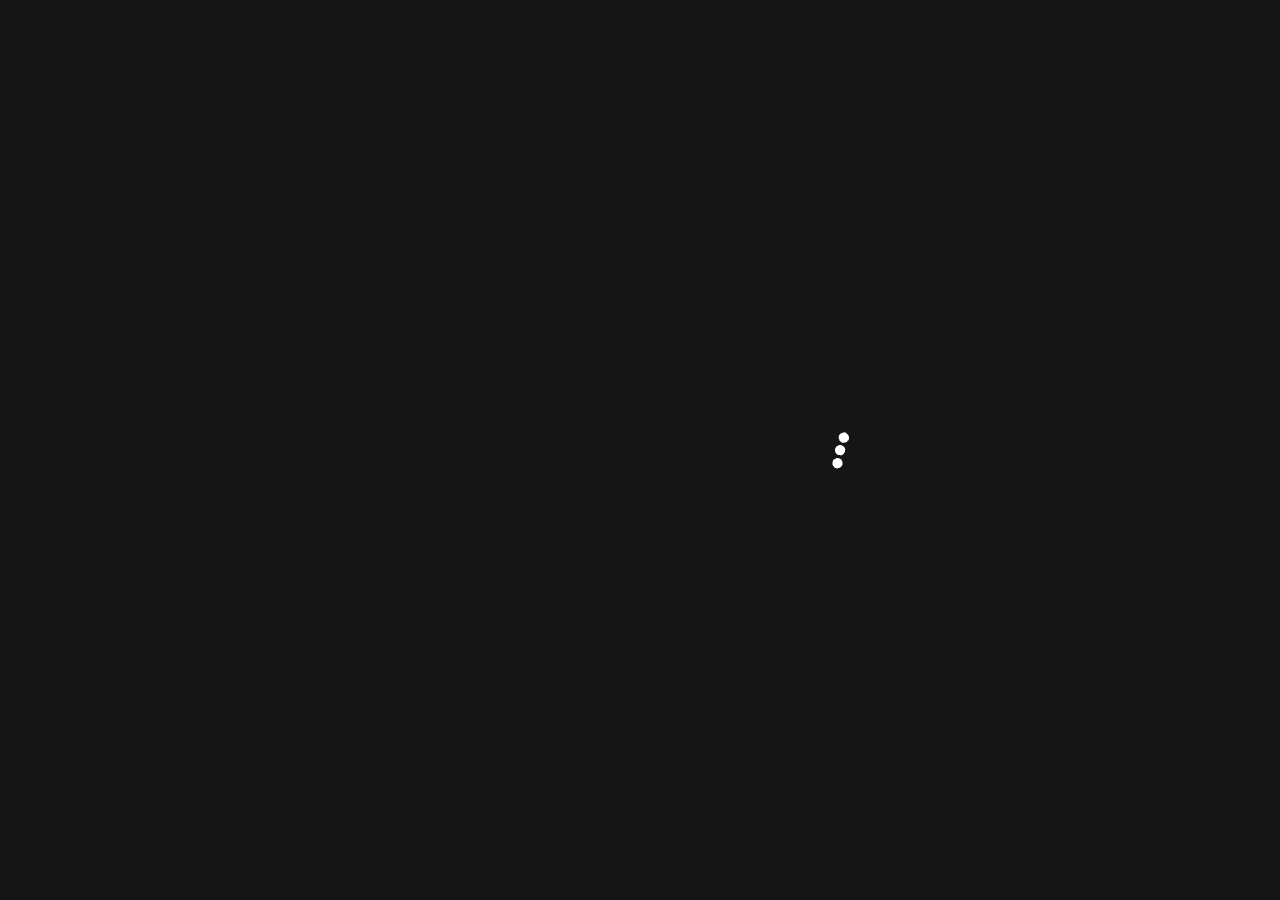
<file: index.html>
<!doctype html>
<html lang="en">
<head>
  <meta charset="utf-8">

  <title>Iceland by James McGill</title>
  <link href='https://fonts.googleapis.com/css?family=Lora:400,400italic' rel='stylesheet' type='text/css'>
  <link href='https://fonts.googleapis.com/css?family=Open+Sans:400,700,300' rel='stylesheet' type='text/css'>
  <meta name="viewport" content="width=device-width, initial-scale = 1.0, user-scalable=no">
  <meta http-equiv="Content-Type" content="text/html; charset=UTF-8" />
  <meta name="description" content="Brooklyn based Designer James McGill" />
  <meta name="keywords" content="james mcgill, iceland" />
  <meta name="james mcgill" content="iceland">
  <link rel="shortcut icon" type="image/png" href="http://www.iamjamesmcgill.com/images/icon.png?v=7" />

  <link rel="stylesheet" href="css/styles.css?v=1.0">
  <link href='https://fonts.googleapis.com/css?family=Lora:400,400italic,700,700 italic' rel='stylesheet' type='text/css'>
  <link href='https://fonts.googleapis.com/css?family=Source+Sans+Pro:400,300,600,700' rel='stylesheet' type='text/css'>
  
<script>
  (function(i,s,o,g,r,a,m){i['GoogleAnalyticsObject']=r;i[r]=i[r]||function(){
  (i[r].q=i[r].q||[]).push(arguments)},i[r].l=1*new Date();a=s.createElement(o),
  m=s.getElementsByTagName(o)[0];a.async=1;a.src=g;m.parentNode.insertBefore(a,m)
  })(window,document,'script','//www.google-analytics.com/analytics.js','ga');

  ga('create', 'UA-30456648-2', 'auto');
  ga('send', 'pageview');

</script>

  <!--[if lt IE 9]>
  <script src="http://html5shiv.googlecode.com/svn/trunk/html5.js"></script>
  <![endif]-->
</head>

<body class="dark no-scroll">

<?php include("head.php"); ?>	

<div id="flex-container">
		    
<script>
  $(".nav").load("nav.html");
</script> 
    
<div class="se-pre-con"></div>
     
    <div class="text col-2 fade-in first">
	<h2>Introduction</h2>
	    <p>I decided to go to Iceland not only for it’s breathtaking beauty, but also because it has a reputation for being one of the most easily traversed destinations. There is one main road, Route 1, that circles the entire Island. This road would become my home for the next two weeks. &para; 

Although I had booked this trip and intended to travel solo (something that I found to plague my mind with ‘What If’s’ more and more as the date approached) I was put at ease after making contact with 4 others who expressed a similar desire to travel, but had no designated travel partners. &para;

Quentin and Mickael are two French Journalists, who, nearing the end of a U.S. tour, decided they wanted to explore Iceland. Elvio, from Brazil, reached out to me via Couch Surfing. And Masato, from Japan, had initially planned on touring Iceland via bicycle but decided to ditch the bike and travel with us after getting a flat tire early on his journey. &para;

Despite the language barrier, the bond that the five of us developed was unlike anything I have ever experienced and by far my favorite part of the trip.     
		    <br/><br/> <span class="under-arrow"></span></p>
    </div>    
    
    <div class="text fade-in">
    	<p><a class="chapter" href="golden-circle">Begin</a></p>
    </div>

</div>

<script>
  $(".footer").load("footer.html");
</script>
</file>
<file: css/styles.css>
.lazy {
  display: none; }

.no-js #loader {
  display: none; }

.js #loader {
  display: block;
  position: absolute;
  left: 100px;
  top: 0; }

.se-pre-con {
  position: absolute;
  width: 100%;
  height: 100%;
  box-sizing: border-box;
  background-position-x: calc(50% + 200px) !important;
  z-index: 2;
  top: 0;
  background: url(../images/loader.gif) center no-repeat #151515;
  background-size: 64px; }
  @media (max-width: 768px) {
    .se-pre-con {
      background-position-x: calc(50%) !important;
      top: 100; } }

body, html {
  height: 100%;
  width: 100%;
  background-color: #171717;
  margin: 0;
  padding: 0 0 0 0;
  -webkit-overflow-scrolling: touch; }
  @media (max-width: 768px) {
    body, html {
      width: 100%;
      height: auto; } }

.scroll {
  overflow: scroll; }

.no-scroll {
  overflow: hidden !important; }

.first {
  margin: 0 0 0 550px !important; }
  @media (max-width: 768px) {
    .first {
      margin: 75px 0 0 0 !important; } }

a {
  text-decoration: none;
  color: #EFDDB2;
  transition: color 300ms cubic-bezier(0.17, 0.04, 0.03, 0.94); }
  a:hover {
    color: #F1C40F !important;
    transition: color 300ms cubic-bezier(0.17, 0.04, 0.03, 0.94); }

.active {
  opacity: 1 !important;
  left: -1px;
  position: relative;
  color: #F1C40F !important; }
  .active:before {
    content: "";
    border-left: 1px solid;
    position: relative;
    left: -38px; }
    @media (max-width: 768px) {
      .active:before {
        left: -22px; } }

.nav {
  background-color: black;
  display: flex;
  flex-shrink: 0;
  width: 290px;
  top: 0;
  position: fixed;
  z-index: 3;
  height: 100%;
  align-items: center;
  transition: transform 300ms cubic-bezier(0.17, 0.04, 0.03, 0.94);
  padding: 0 40px 0 40px; }
  @media (max-width: 768px) {
    .nav {
      width: 100%;
      padding: 10px 40px 0 25px; } }

a.chapter {
  opacity: 1;
  color: #EFDDB2;
  transition: all 300ms cubic-bezier(0.17, 0.04, 0.03, 0.94);
  text-decoration: none !important; }
  a.chapter:after {
    content: "\2192";
    position: relative;
    color: #F1C40F;
    left: 0;
    opacity: 0;
    transition: all 300ms cubic-bezier(0.17, 0.04, 0.03, 0.94); }
  a.chapter:hover:after {
    opacity: 1;
    content: "\2192";
    position: relative;
    left: 15px;
    transition: all 300ms cubic-bezier(0.17, 0.04, 0.03, 0.94); }

@media (max-width: 768px) {
  padding-left: 25px;
  box-sizing: border-box;
  height: 100%; }

@media (max-width: 768px) {
  > div {
    width: 316px; } }

@media (max-width: 768px) {
  .text a.chapter:hover:after {
    content: ""; } }

#hamburger {
  background-image: url(../images/hamburger.png);
  background-size: 18px 14px;
  background-repeat: no-repeat;
  width: 110px;
  height: 14px;
  position: fixed;
  opacity: .5;
  top: 3.9%;
  left: 40px;
  z-index: 4;
  transition: opacity 300ms cubic-bezier(0.17, 0.04, 0.03, 0.94); }
  @media (max-width: 768px) {
    #hamburger {
      left: 15px;
      top: 15px;
      background-position: center;
      border-radius: 2px;
      width: 40px;
      height: 40px;
      opacity: .8; }
      #hamburger:hover:after {
        display: none; } }
  #hamburger:hover:after {
    content: "Show Menu";
    position: relative;
    top: -0.1em;
    font: 300 .875em/0 "source sans pro", sans-serif;
    padding: 0;
    margin: -5px 0 0 25px;
    color: white; }
  #hamburger:hover {
    cursor: pointer;
    opacity: 1;
    transition: all 300ms cubic-bezier(0.17, 0.04, 0.03, 0.94); }

.content:hover:after {
  content: "Hide Menu" !important; }

.hide {
  visibility: hidden; }

.display-none {
  display: none; }

.slide-left {
  transform: translateX(-100%);
  transition: transform 300ms cubic-bezier(0.17, 0.04, 0.03, 0.94); }

h1 {
  font-family: 'Lora', serif;
  font-weight: 400;
  font-size: 70px;
  color: #fbfbfb;
  line-height: 66px;
  margin-bottom: 22px;
  margin-top: 0;
  letter-spacing: -1px;
  padding: 0; }
  h1 span {
    font-size: 1em !important; }

h2 {
  font-family: 'Lora', serif;
  font-weight: 400;
  font-size: 40px;
  line-height: 44px;
  color: white;
  margin: 0;
  letter-spacing: -1px;
  padding: 0;
  z-index: 4; }

#header-text {
  color: #fbfbfb !important; }

.caption {
  padding: 0 0 0 135px; }
  @media (max-width: 768px) {
    .caption {
      padding: 50px 0 0 0; } }

.next {
  padding-right: 80px; }
  @media (max-width: 768px) {
    .next {
      padding: 50px 0 0 0; } }

p {
  font: normal 0.978em/1.5em "Lora", serif;
  color: gray;
  font-weight: 300;
  line-height: 22px;
  margin-bottom: 22px;
  font-family: "source sans pro", sans-serif;
  padding: 0 30px 0 0;
  text-overflow: ellipsis;
  margin-top: 0px; }
  @media (max-width: 768px) {
    p {
      font-size: 1.125em;
      padding: 0 0 30px 0;
      margin-bottom: 10px; } }

.col-1 {
  -webkit-column-count: 1;
  -moz-column-count: 1;
  column-count: 1; }
  .col-1 h2 {
    -webkit-column-span: all;
    -moz-column-span: all;
    column-span: all; }

.col-2 {
  -webkit-column-count: 2;
  -moz-column-count: 2;
  column-count: 2;
  max-width: 629px !important; }
  .col-2 h2 {
    -webkit-column-span: all; }

.italic {
  font: italic 0.938em/1.5em "Lora", serif; }

#flex-container {
  height: 100%;
  display: flex;
  flex: auto;
  flex: nowrap;
  align-items: center;
  overflow: scroll;
  -webkit-overflow-scrolling: touch; }
  @media (max-width: 768px) {
    #flex-container {
      flex-direction: column;
      height: auto;
      width: 100%; } }
  #flex-container img, #flex-container .video {
    height: 82%;
    width: auto;
    position: relative;
    max-height: 1280px;
    flex-shrink: 0;
    min-width: auto;
    margin: 0 20px 0 0;
    transition: all 300ms cubic-bezier(0.17, 0.04, 0.03, 0.94); }
    @media (max-width: 768px) {
      #flex-container img, #flex-container .video {
        width: 100%;
        margin: 0 auto;
        height: auto;
        margin: 0 0 -5px 0; } }
  #flex-container img:hover {
    cursor: zoom-in; }
    @media (max-width: 768px) {
      #flex-container img:hover {
        cursor: default; } }
  #flex-container .text {
    flex-shrink: 0;
    max-width: 302px;
    margin: auto 60px auto 60px; }
    #flex-container .text h2 {
      margin-bottom: 17px; }
    @media (max-width: 768px) {
      #flex-container .text {
        margin: 0 0 10px 0;
        max-width: 87%; } }

img.zoom:hover {
  cursor: zoom-out !important; }

video {
  height: 100%;
  flex-shrink: 0; }
  @media (max-width: 768px) {
    video {
      width: 100%;
      flex-direction: column;
      height: auto;
      overflow-x: hidden; } }

.mute-btn {
  background-image: url(../images/speaker-mute.png);
  background-size: 20px;
  background-repeat: no-repeat;
  position: absolute;
  background-color: rgba(0, 0, 0, 0.8);
  border-radius: 2px;
  top: 15px;
  right: 15px;
  background-position: center center;
  width: 40px;
  height: 40px;
  z-index: 2;
  transition: all 100ms cubic-bezier(0.17, 0.04, 0.03, 0.94);
  @-moz-document url-prefix() {} }
  .mute-btn:hover {
    background-color: #1ac58b;
    cursor: pointer;
    transition: all 100ms cubic-bezier(0.17, 0.04, 0.03, 0.94); }

.mute-btn-click {
  background-image: url(../images/speaker-sound.png) !important; }

.zoom {
  height: 100% !important;
  width: auto;
  transition: all 300ms cubic-bezier(0.17, 0.04, 0.03, 0.94); }

.arrow-right {
  color: #ffffff;
  margin-right: 200px; }
  @media (max-width: 768px) {
    .arrow-right {
      display: none; } }

.number {
  color: #ffffff; }
  @media (max-width: 768px) {
    .number {
      width: 316px;
      margin: 0;
      padding: 0 0 10px 0; } }

.under-arrow:before {
  content: "\2026"; }
  @media (max-width: 768px) {
    .under-arrow:before {
      content: "\2193";
      color: #ffffff; } }

/* Animation */
.fade-in {
  animation: animateFade 1s;
  position: relative; }

@keyframes animateFade {
  from {
    opacity: 0;
    right: -100px; }
  to {
    opacity: 1;
    right: 0; } }

@-webkit-keyframes animateFade {
  from {
    opacity: 0;
    right: -100px; }
  to {
    opacity: 1;
    right: 0; } }
</file>
